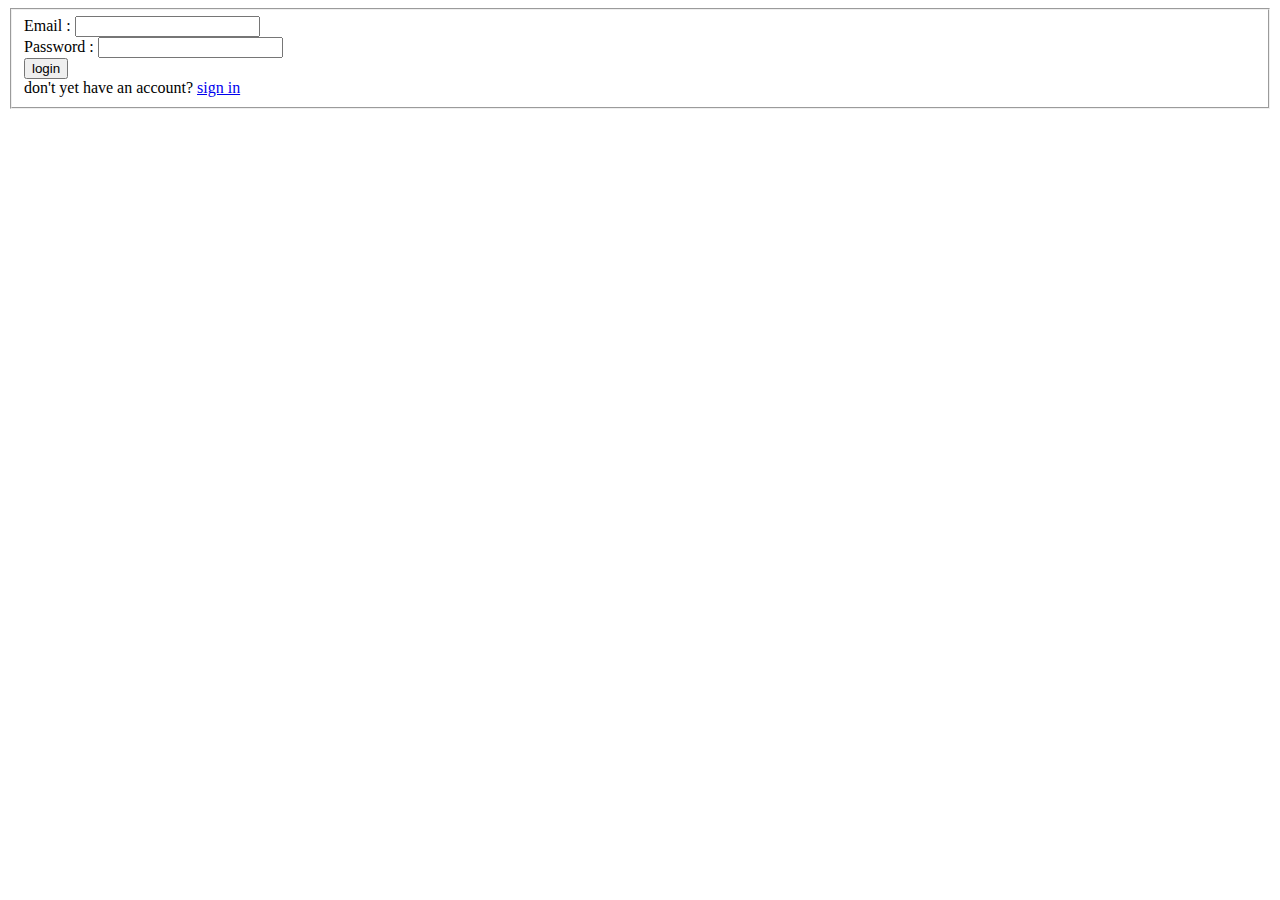
<file: index.html>
<!DOCTYPE html>
<html lang="en">
<head>
    <meta charset="UTF-8">
    <meta http-equiv="X-UA-Compatible" content="IE=edge">
    <meta name="viewport" content="width=device-width, initial-scale=1.0">
    <title>MiniYotube site</title>

</head>
<body>
    <form action="dashboard.html" class="login_form">

        <fieldset>

            <div class="form">
                Email : <input type="text">
            </div>
            <div class="form">
                Password : <input type="password">
            </div>
            <div class="form">
                <a href="dashboard.html">
                    <input type="submit" value="login">
                </a>
            </div>
            don't yet have an account?
            <a href="signin.html">sign in</a>
        </fieldset>
    </form>

</body>

</html>
</file>
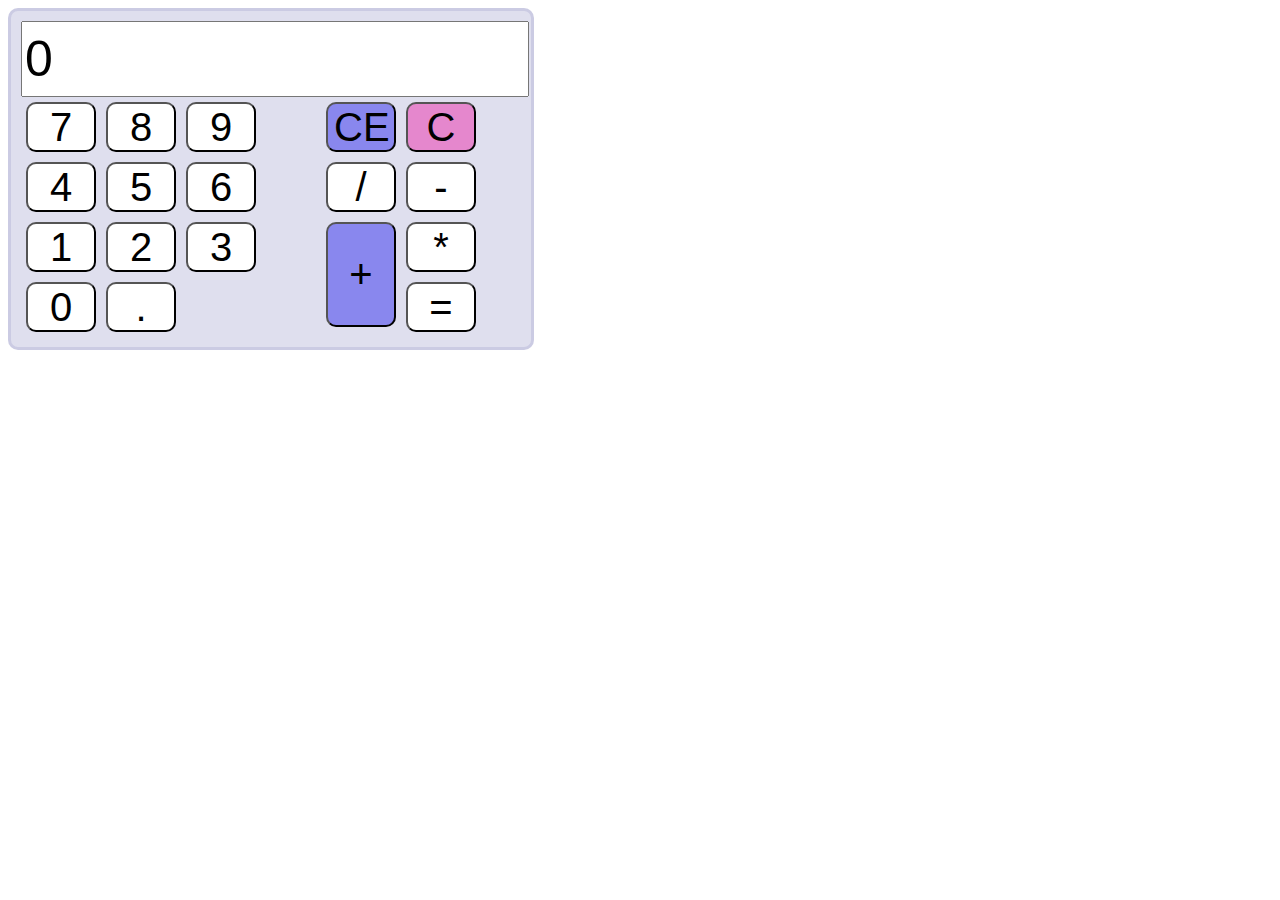
<file: calculator.html>
<!DOCTYPE html>
<html lang="en">
<head>
    <meta charset="UTF-8">
    <meta http-equiv="X-UA-Compatible" content="IE=edge">
    <link rel="stylesheet" href="assets/css/style.css">
    <meta name="viewport" content="width=device-width, initial-scale=1.0">
    <title>calculator</title>
</head>
<body>
    <div class="calculator">
        <input type="text" value="0" name="op" id="op">
        <div class="numbers">
            <input type="button" value="7" onclick="set(7)">
            <input type="button" value="8" onclick="set(8)">
            <input type="button" value="9" onclick="set(9)">
            <input type="button" value="4" onclick="set(4)">
            <input type="button" value="5" onclick="set(5)">
            <input type="button" value="6" onclick="set(6)">
            <input type="button" value="1" onclick="set(1)">
            <input type="button" value="2" onclick="set(2)">
            <input type="button" value="3" onclick="set(3)">
            <input type="button" value="0" onclick="set(0)">
            <input type="button" value="." onclick="set('.')">
        </div>
        <div class="operators">
            <input type="button" id="ce" value="CE" onclick="clr()">
            <input type="button" id="c" value="C" onclick="clr()">
            <input type="button"  value="/" onclick='set("/")'>
            <input type="button" value="-" onclick='set("-")'>
            <input type="button" id="plus" value="+" onclick='set("+")'>
            <input type="button" value="*" onclick='set("*")'>
            <input type="button" id="equals" value="=" onclick='calculate()'>
        </div>
    </div>
    <script src="assets/js/script.js"></script>
</body>
</html>
</file>
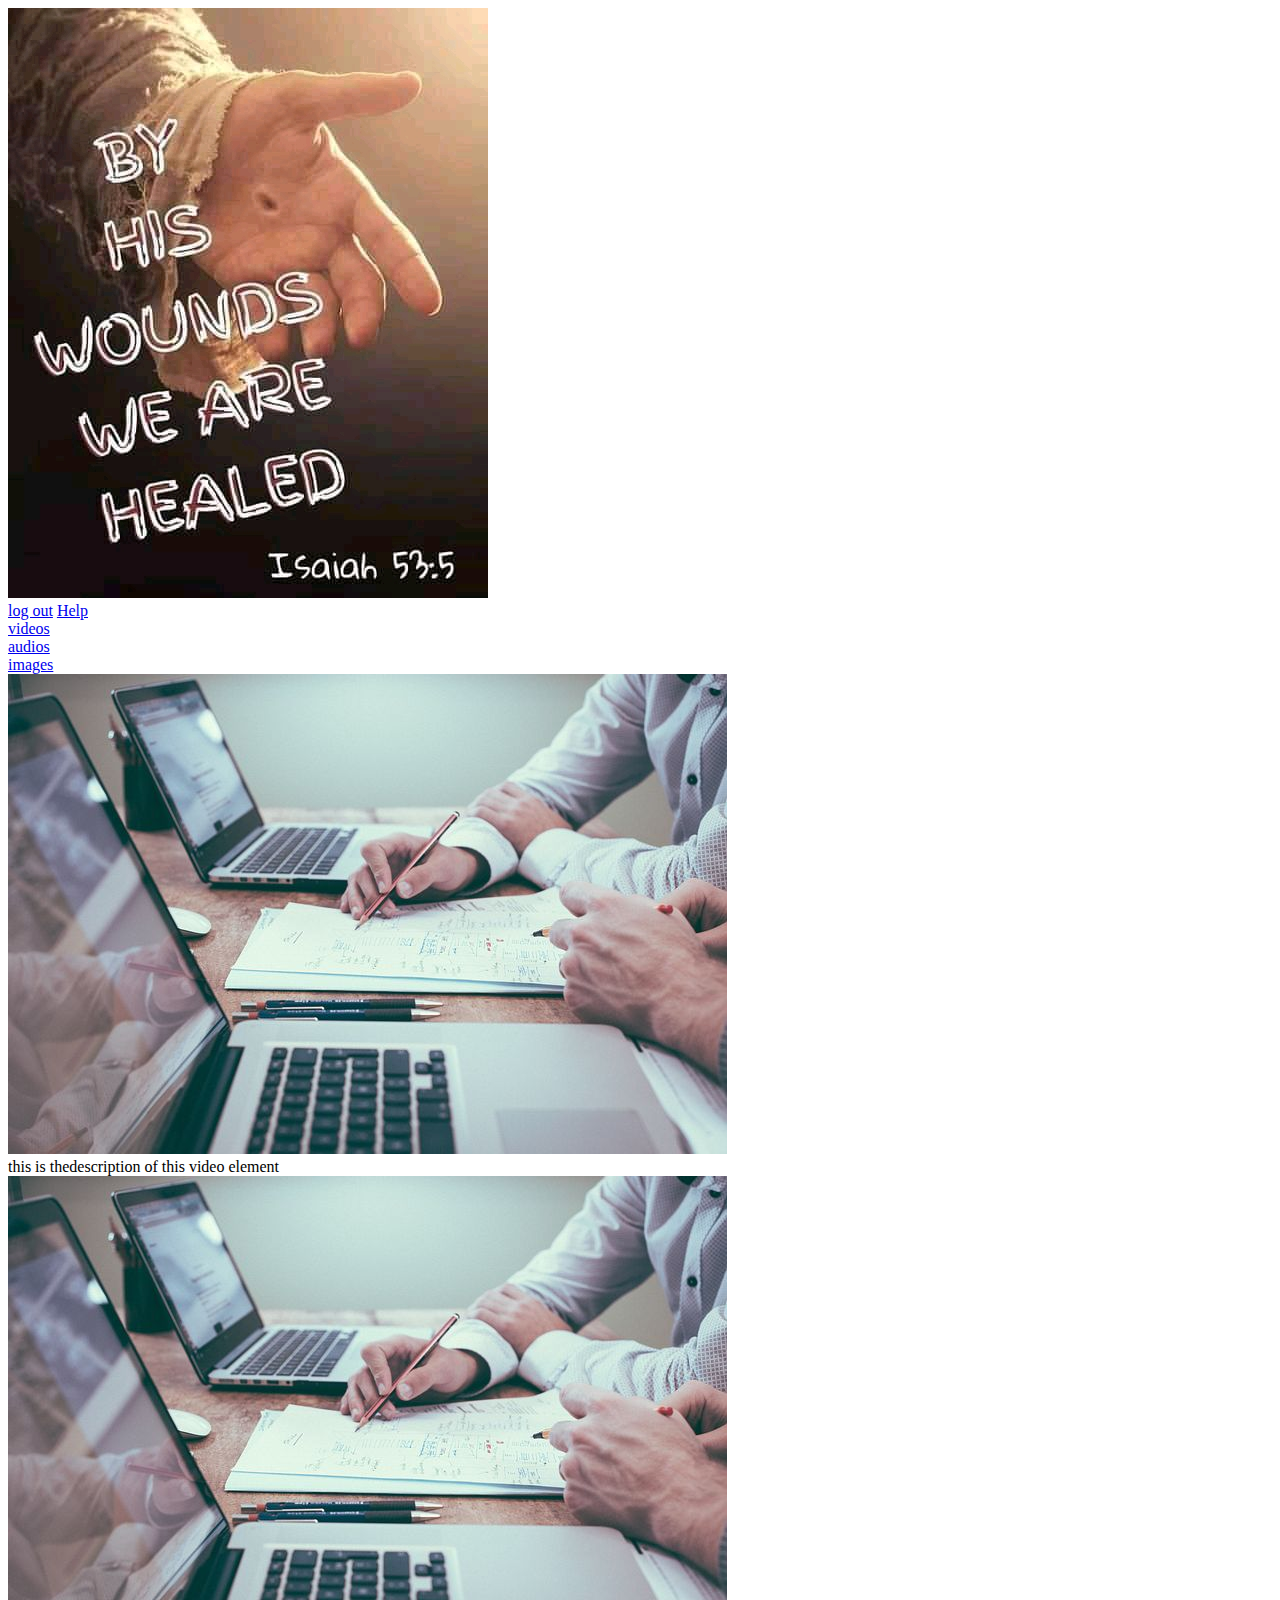
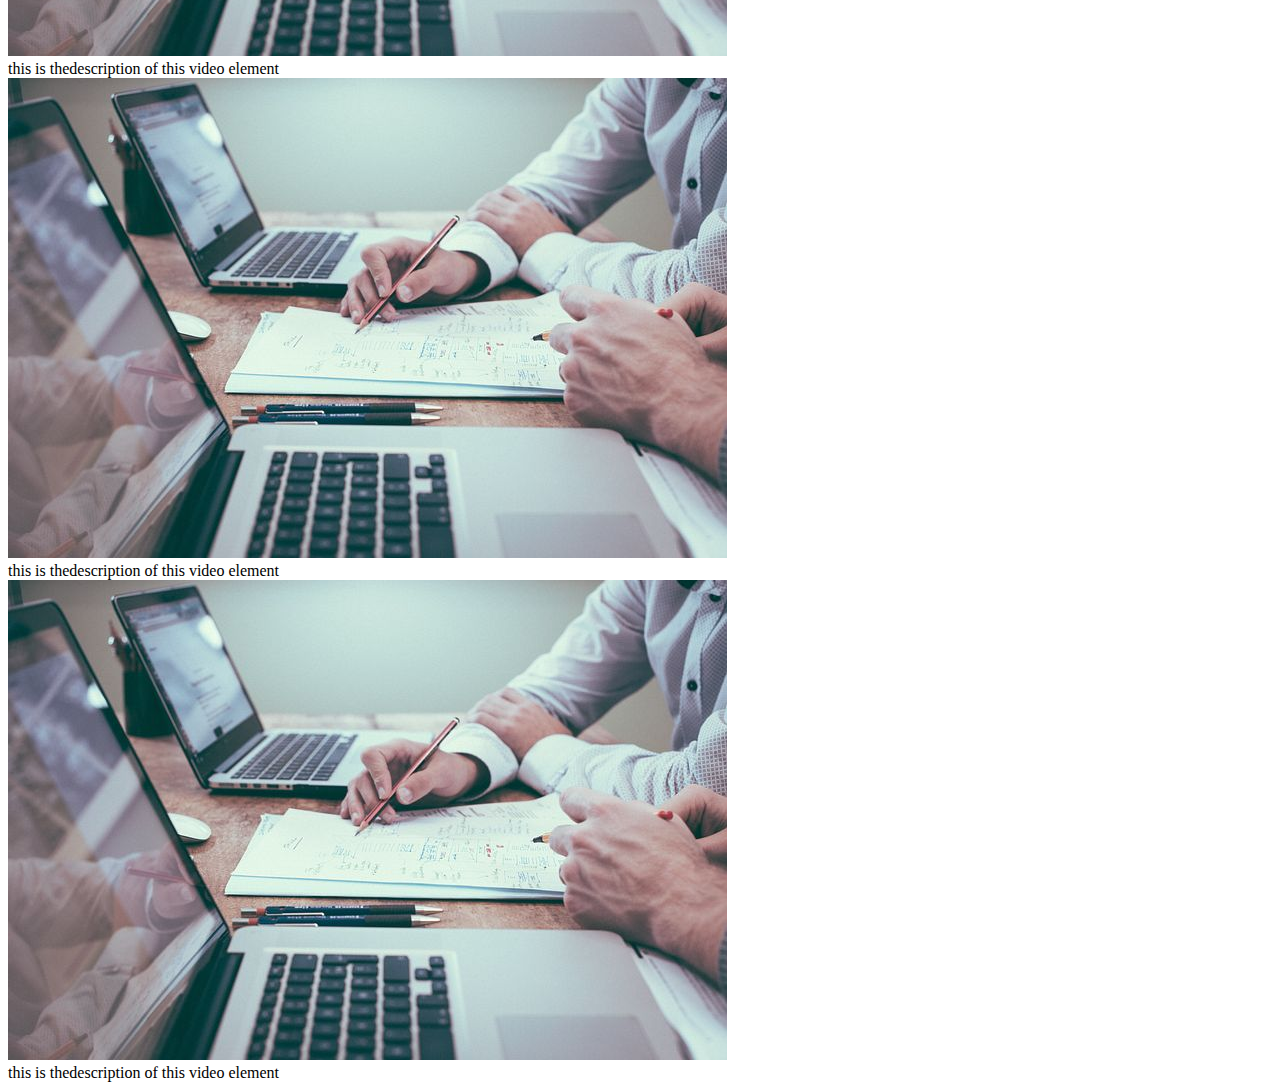
<file: dashboard.html>
<!DOCTYPE html>
<html lang="en">
<head>
    <title>Dashboard</title>
    <link rel="stylesheet" href="assets/css/style.css">
</head>
<body>
    <header>
        <div class="logo">
            <img src="assets/images/FB_IMG_16247809467949223.jpg" alt="">
        </div>
        <div class="right">
            <a href="login.html">log out</a>
            <a href="#">Help</a>
        </div>
    </header>
    <main>
        <div class="sidebar">
            <div class="items">
                <a href="video.html">
                    videos
                </a>
            </div>
            <div class="items">
                <a href="audio.html">
                    audios
                </a>
            </div>
            <div class="items">
                <a href="image.html">
                    images
                </a>
            </div>
        </div>
        <div class="content">
            <div class="contentItem">
                <img src="assets/images/office-1209640__480.jpg" alt="" class="itemImages">
                <div class="itemDescription">
                    this is thedescription of this video element
                </div>
            </div>
            <div class="contentItem">
                <img src="assets/images/office-1209640__480.jpg" alt="" class="itemImages">
                <div class="itemDescription">
                    this is thedescription of this video element
                </div>
            </div>
            <div class="contentItem">
                <img src="assets/images/office-1209640__480.jpg" alt="" class="itemImages">
                <div class="itemDescription">
                    this is thedescription of this video element
                </div>
            </div>
            <div class="contentItem">
                <img src="assets/images/office-1209640__480.jpg" alt="" class="itemImages">
                <div class="itemDescription">
                    this is thedescription of this video element
                </div>
            </div>
        </div>
    </main>
</body>
</html>
</file>
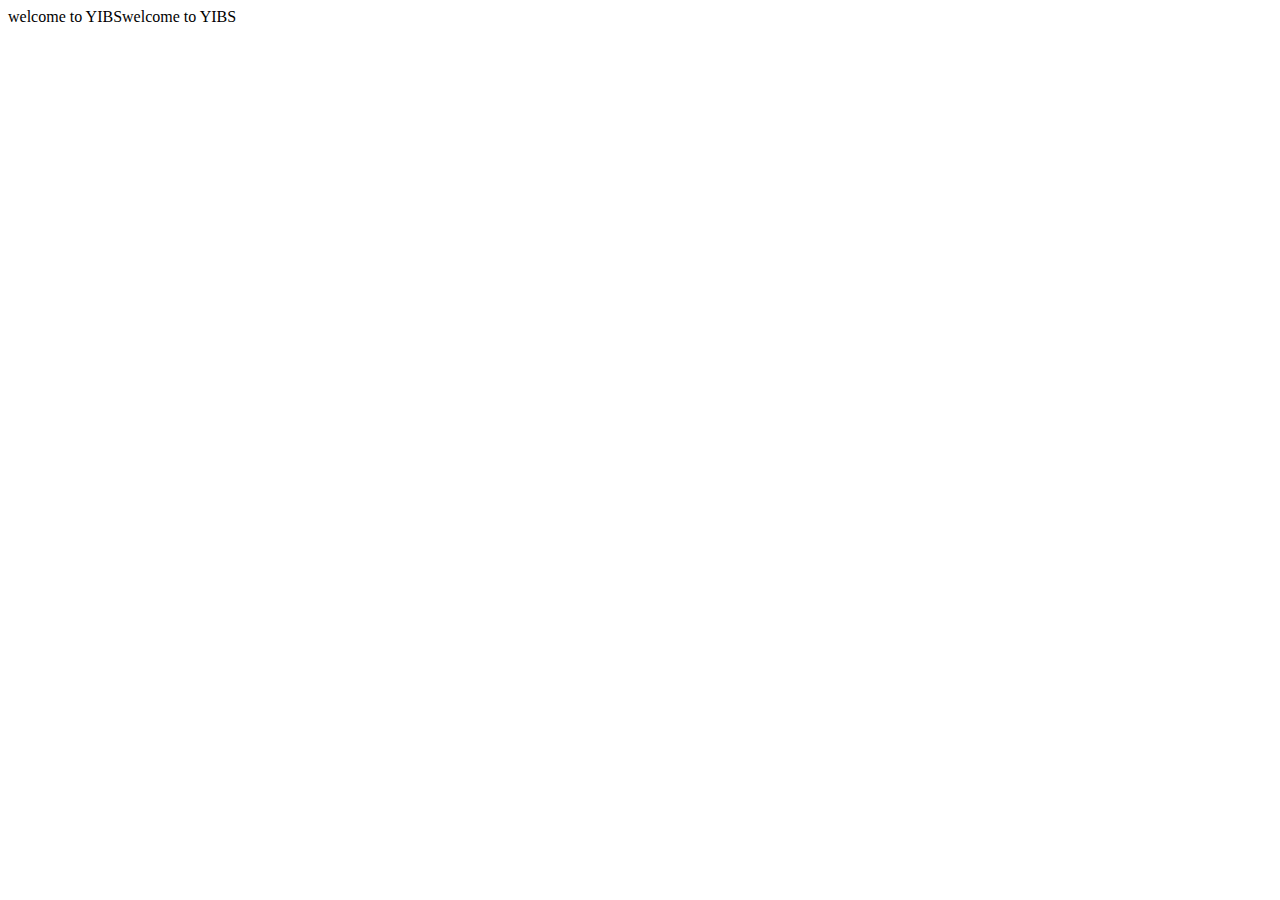
<file: hello.html>
<!DOCTYPE html>
<html lang="en">
<head>
    <meta charset="UTF-8">
    <meta http-equiv="X-UA-Compatible" content="IE=edge">
    <meta name="viewport" content="width=device-width, initial-scale=1.0">
    <title>Document</title>
</head>
<body>
<script src="assets/js/scriptEvening.js"></script>
<script>

</script>
</body>
</html>
</file>
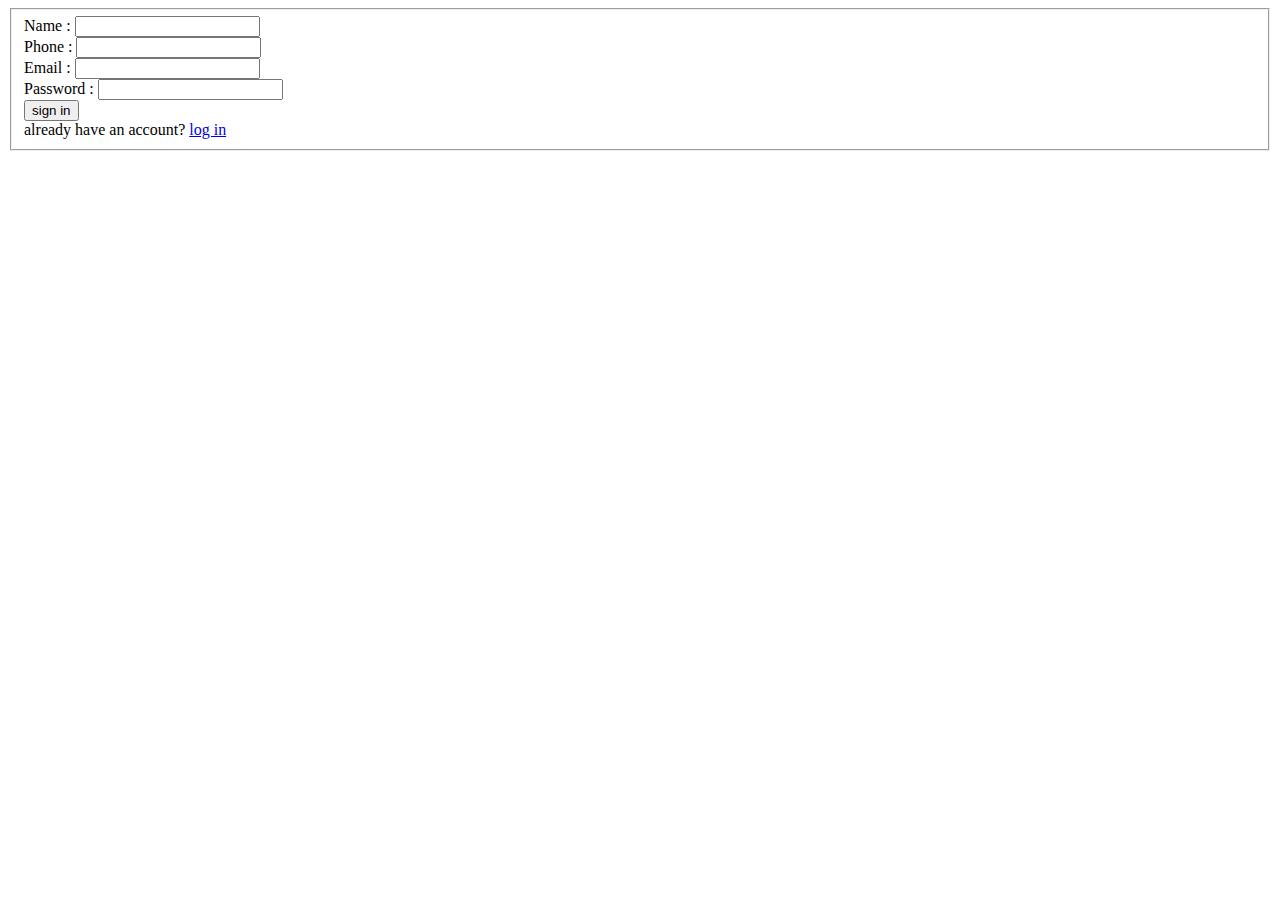
<file: sign in .html>
<!DOCTYPE html>
<html lang="en">
<head>
    <meta charset="UTF-8">
    <meta http-equiv="X-UA-Compatible" content="IE=edge">
    <meta name="viewport" content="width=device-width, initial-scale=1.0">
    <title>min youtube app - Sign in</title>
</head>
<body>
    <form action="" class="login_form">
        <fieldset>
            <div class="form">
                Name : <input type="text">
            </div>
            <div class="form">
                Phone : <input type="text">
            </div>
            <div class="form">
                Email : <input type="text">
            </div>
            <div class="form">
                Password : <input type="password">
            </div>
            <div class="form">
                <a href="dashboard.html">
                    <input type="submit" value="sign in">
                </a>
            </div>
            already have an account?
            <a href="index.html">log in</a>
        </fieldset>
    </form>
</body>
</html>
</file>
<file: assets/css/style.css>
body{
    font-weight:100px;
}
.calculator{
    border: solid #a9a9d25e;
    width: 500px;
    padding: 10px;
    border-radius:10px;
    float: left;
    background-color: #a9a9d25e;
}
.numbers{
    width: 60%;
    float: left;
}
.operators{
    width: 40%;
    float: left;
}
#op{
    width: 100%;
    height: 70px;
    font-size: 50px;
}
input[type='button']{
    width: 70px;
    height: 50px;
    font-size: 40px;
    margin: 5px;
    background-color: white;
    border-radius: 10px;
    float: left;
}
#c{
    background-color: #ef0a9e69;
}
#ce{
    background-color: #0e0aef69;
}
#plus{
    height: 105px;
    background-color: #0e0aef69;
}
</file>
